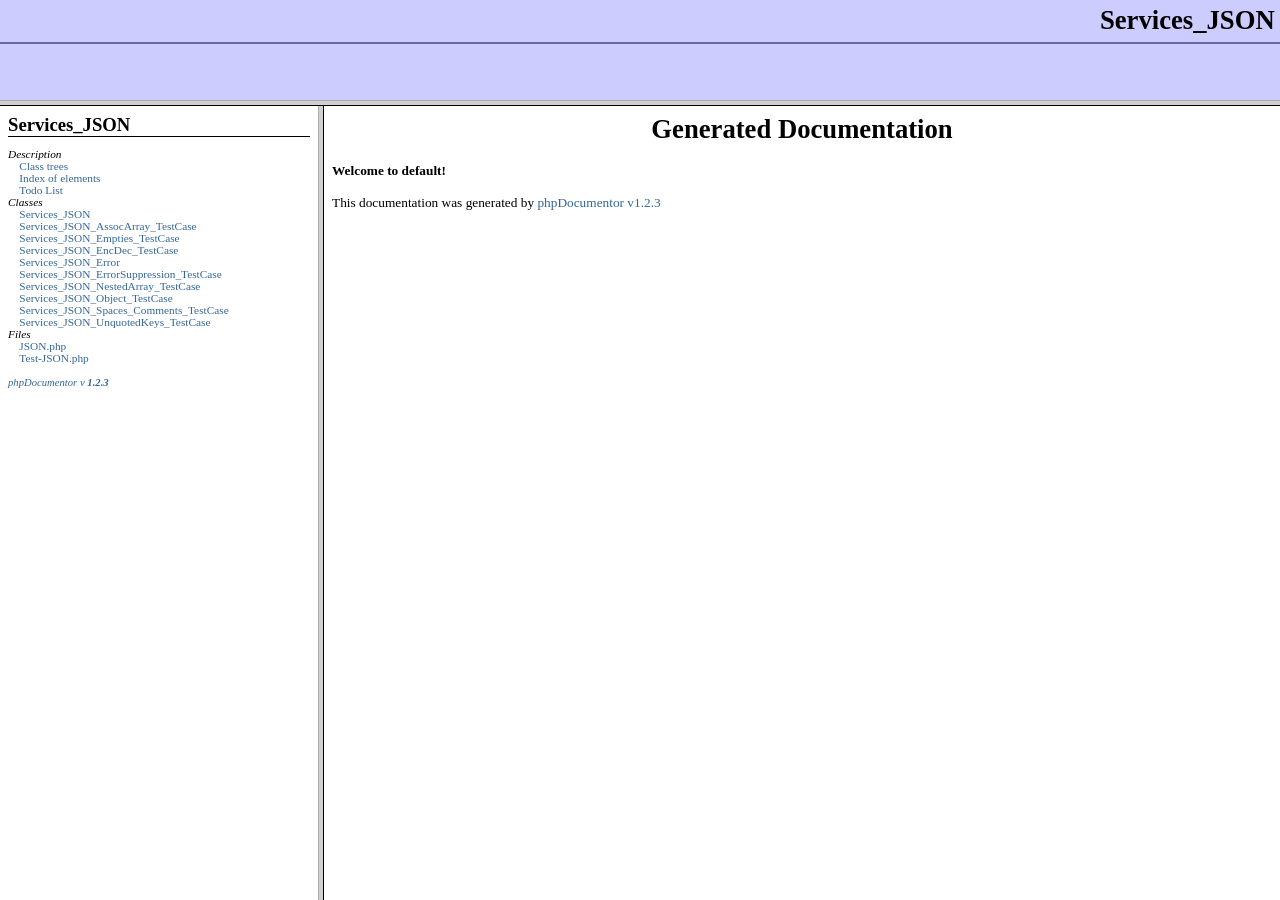
<file: forum/library/vendors/JSON/doc/index.html>
<?xml version="1.0" encoding="iso-8859-1"?>
<!DOCTYPE html 
     PUBLIC "-//W3C//DTD XHTML 1.0 Transitional//FR"
     "http://www.w3.org/TR/xhtml1/DTD/xhtml1-frameset.dtd">
   <html xmlns="http://www.w3.org/1999/xhtml">
<head>
	<!-- Generated by phpDocumentor on Tue, 27 Jun 2006 22:54:25 -0700  -->
  <title>Generated Documentation</title>
  <meta http-equiv='Content-Type' content='text/html; charset=iso-8859-1'/>
</head>

<FRAMESET rows='100,*'>
	<FRAME src='packages.html' name='left_top' frameborder="1" bordercolor="#999999">
	<FRAMESET cols='25%,*'>
		<FRAME src='li_Services_JSON.html' name='left_bottom' frameborder="1" bordercolor="#999999">
		<FRAME src='blank.html' name='right' frameborder="1" bordercolor="#999999">
	</FRAMESET>
	<NOFRAMES>
		<H2>Frame Alert</H2>
		<P>This document is designed to be viewed using the frames feature.
		If you see this message, you are using a non-frame-capable web client.</P>
	</NOFRAMES>
</FRAMESET>
</HTML>
</file>
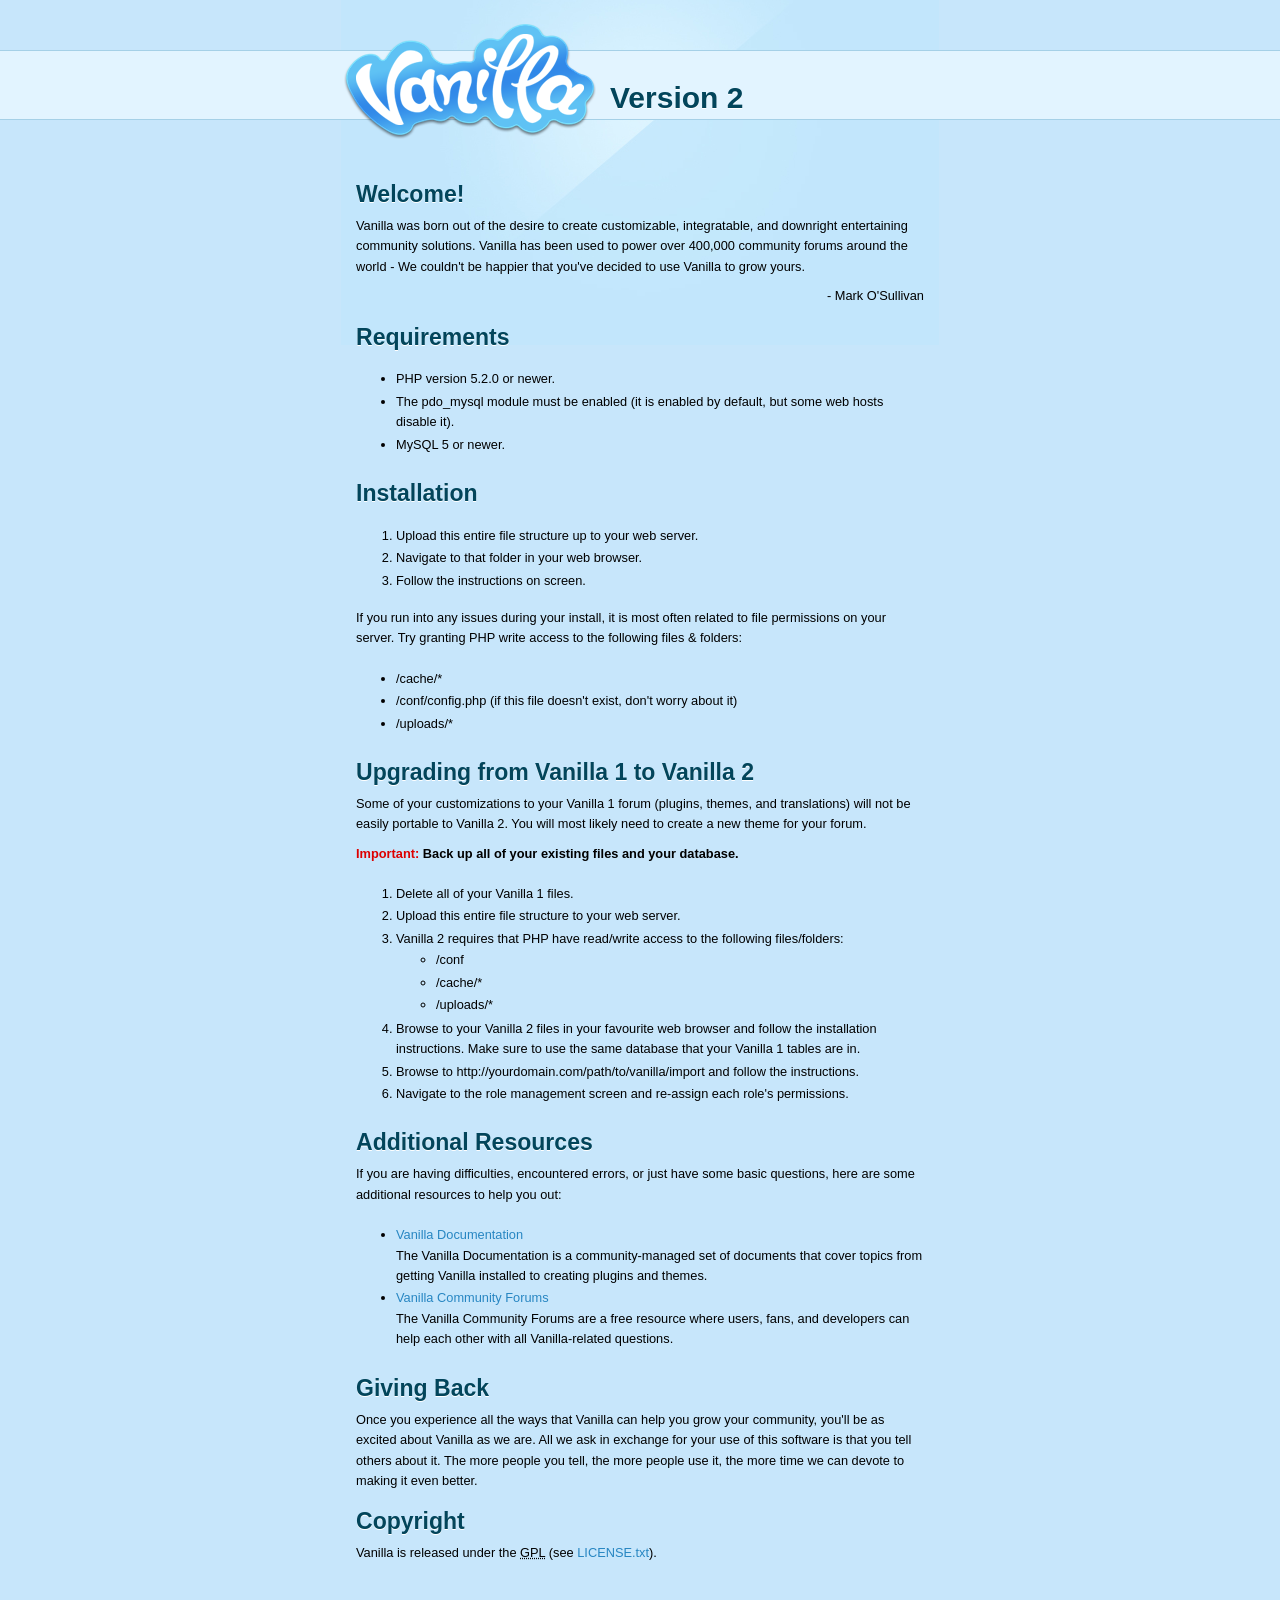
<file: forum/readme.html>
<!DOCTYPE html PUBLIC "-//W3C//DTD XHTML 1.0 Strict//EN" "http://www.w3.org/TR/xhtml1/DTD/xhtml1-strict.dtd">
<html xmlns="http://www.w3.org/1999/xhtml">
<head>
	<meta http-equiv="Content-Type" content="text/html; charset=utf-8" />
	<title>Vanilla ReadMe</title>
	<link rel="stylesheet" href="applications/dashboard/design/setup.css" type="text/css" />
</head>
<body class="ReadMe">
<div class="Title">
   <h1>
      <img src="applications/dashboard/design/images/vanilla_logo.png" alt="Vanilla" />
      <p>Version 2</p>
   </h1>
</div>
<div class="Info">
   <h1>Welcome!</h1>
   <p>Vanilla was born out of the desire to create customizable, integratable, and downright entertaining community solutions. Vanilla has been used to power over 400,000 community forums around the world - We couldn't be happier that you've decided to use Vanilla to grow yours.</p>
   <p style="text-align: right;">- Mark O'Sullivan</p>

   <h1>Requirements</h1>   
   <ul>
      <li>PHP version 5.2.0 or newer.</li>
      <li>The pdo_mysql module must be enabled (it is enabled by default, but some web hosts disable it).</li>
      <li>MySQL 5 or newer.</li>
   </ul>

   <h1>Installation</h1>
   <ol>
      <li>Upload this entire file structure up to your web server.</li>
      <li>Navigate to that folder in your web browser.</li>
      <li>Follow the instructions on screen.</li>
   </ol>
   
   <p>If you run into any issues during your install, it is most often related to file permissions on your server. Try granting PHP write access to the following files & folders:</p>
   <ul>
      <li>/cache/*</li>
      <li>/conf/config.php (if this file doesn't exist, don't worry about it)</li>
      <li>/uploads/*</li>
   </ul>
   
   <h1>Upgrading from Vanilla 1 to Vanilla 2</h1>
   <p>Some of your customizations to your Vanilla 1 forum (plugins, themes, and translations) will not be easily portable to Vanilla 2. You will most likely need to create a new theme for your forum.</p>
   <p><strong><span style="color: #d00;">Important:</span> Back up all of your existing files and your database.</strong></p>
   <ol>
      <li>Delete all of your Vanilla 1 files.</li>
      <li>Upload this entire file structure to your web server.</li>
      <li>
         Vanilla 2 requires that PHP have read/write access to the following files/folders:
         <ul>
            <li>/conf</li>
            <li>/cache/*</li>
            <li>/uploads/*</li>
         </ul>
      </li>
      <li>Browse to your Vanilla 2 files in your favourite web browser and follow the installation instructions. Make sure to use the same database that your Vanilla 1 tables are in.</li>
      <li>Browse to http://yourdomain.com/path/to/vanilla/import and follow the instructions.</li>
      <li>Navigate to the role management screen and re-assign each role's permissions.</li>
   </ol>
   
   <h1>Additional Resources</h1>
   <p>If you are having difficulties, encountered errors, or just have some basic questions, here are some additional resources to help you out:</p>
   <ul>
      <li>
         <a href="http://vanillaforums.org/docs">Vanilla Documentation</a>
         <br />The Vanilla Documentation is a community-managed set of documents that cover topics from getting Vanilla installed to creating plugins and themes. 
      </li>
      <li>
         <a href="http://vanillaforums.org/discussions">Vanilla Community Forums</a>
         <br />The Vanilla Community Forums are a free resource where users, fans, and developers can help each other with all Vanilla-related questions.
      </li>
   </ul>
   
   <h1>Giving Back</h1>
   <p>Once you experience all the ways that Vanilla can help you grow your community, you'll be as excited about Vanilla as we are. All we ask in exchange for your use of this software is that you tell others about it. The more people you tell, the more people use it, the more time we can devote to making it even better.</p>
   
   <h1>Copyright</h1>
   <p>Vanilla is released under the <abbr title="GNU Public License">GPL</abbr> (see <a href="LICENSE.txt">LICENSE.txt</a>).</p>
</div>
</body>
</html>
</file>
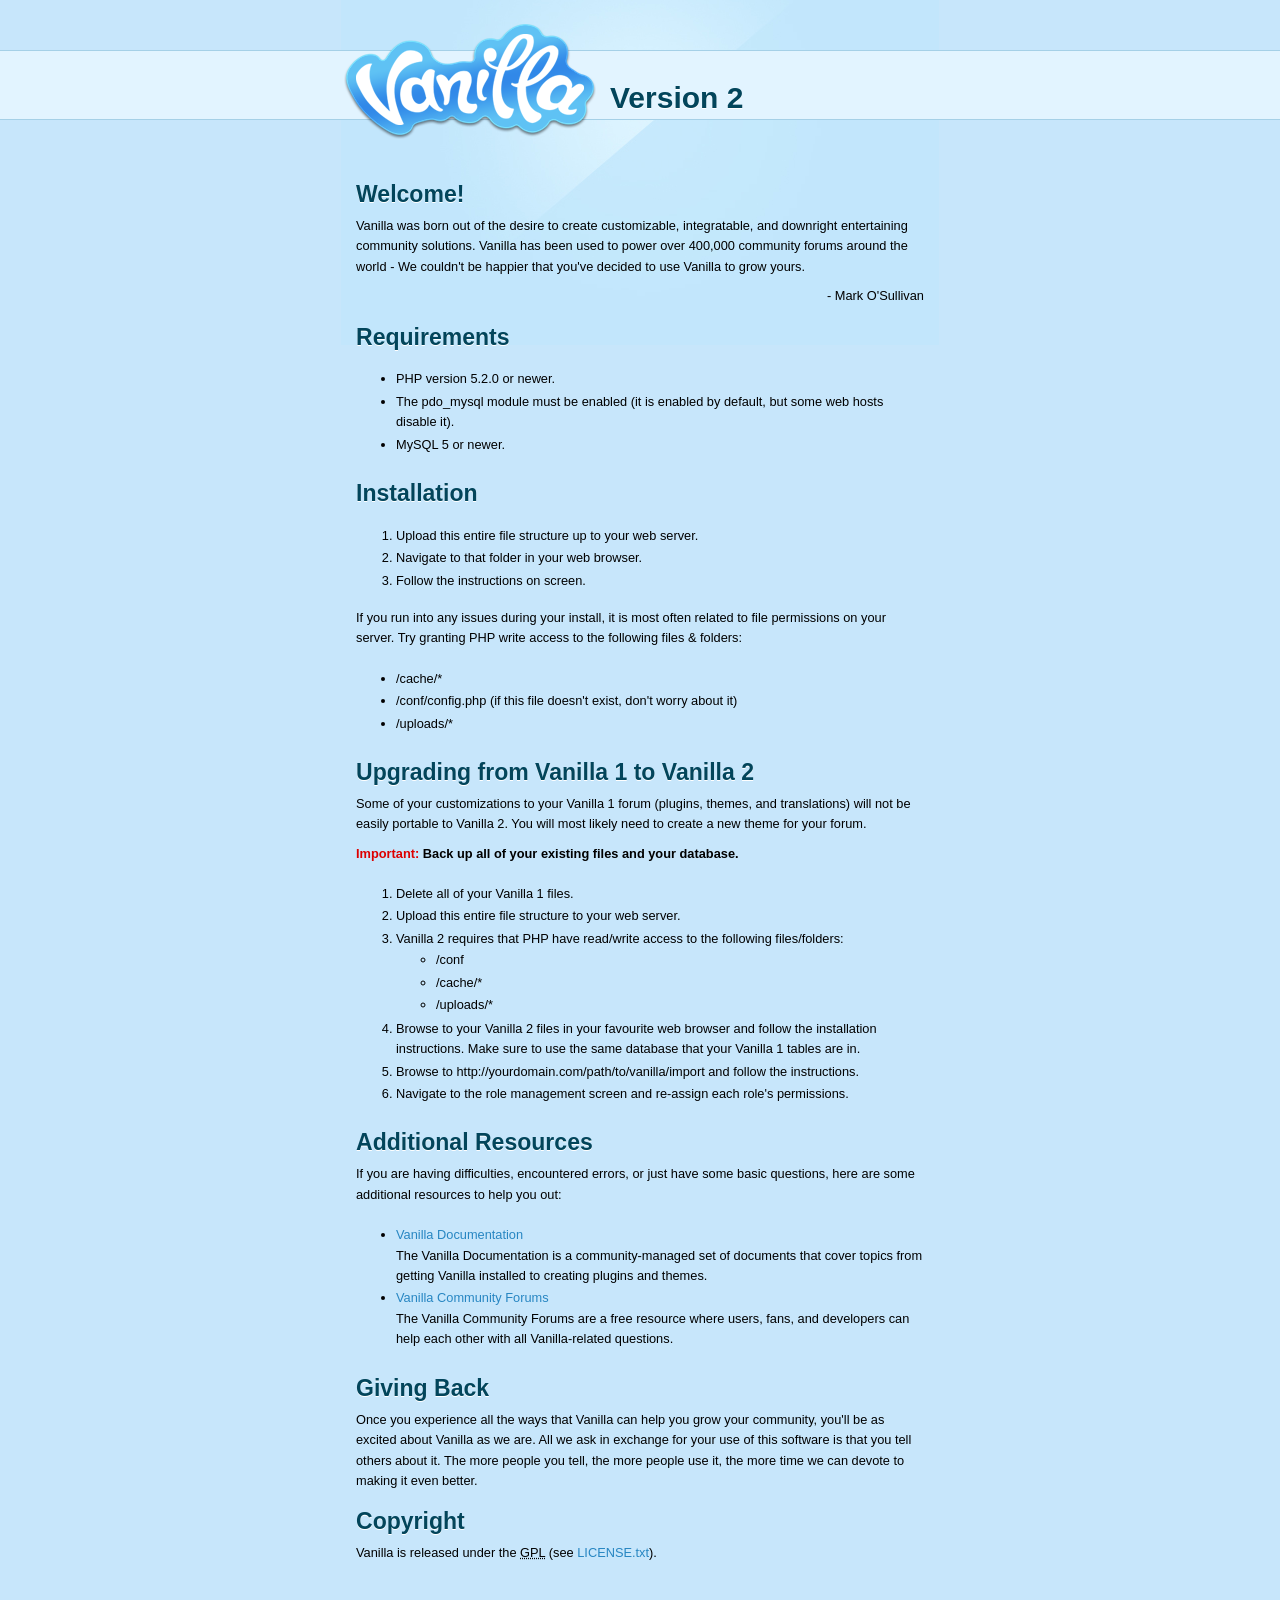
<file: testing/forum/readme.html>
<!DOCTYPE html PUBLIC "-//W3C//DTD XHTML 1.0 Strict//EN" "http://www.w3.org/TR/xhtml1/DTD/xhtml1-strict.dtd">
<html xmlns="http://www.w3.org/1999/xhtml">
<head>
	<meta http-equiv="Content-Type" content="text/html; charset=utf-8" />
	<title>Vanilla ReadMe</title>
	<link rel="stylesheet" href="applications/dashboard/design/setup.css" type="text/css" />
</head>
<body class="ReadMe">
<div class="Title">
   <h1>
      <img src="applications/dashboard/design/images/vanilla_logo.png" alt="Vanilla" />
      <p>Version 2</p>
   </h1>
</div>
<div class="Info">
   <h1>Welcome!</h1>
   <p>Vanilla was born out of the desire to create customizable, integratable, and downright entertaining community solutions. Vanilla has been used to power over 400,000 community forums around the world - We couldn't be happier that you've decided to use Vanilla to grow yours.</p>
   <p style="text-align: right;">- Mark O'Sullivan</p>

   <h1>Requirements</h1>   
   <ul>
      <li>PHP version 5.2.0 or newer.</li>
      <li>The pdo_mysql module must be enabled (it is enabled by default, but some web hosts disable it).</li>
      <li>MySQL 5 or newer.</li>
   </ul>

   <h1>Installation</h1>
   <ol>
      <li>Upload this entire file structure up to your web server.</li>
      <li>Navigate to that folder in your web browser.</li>
      <li>Follow the instructions on screen.</li>
   </ol>
   
   <p>If you run into any issues during your install, it is most often related to file permissions on your server. Try granting PHP write access to the following files & folders:</p>
   <ul>
      <li>/cache/*</li>
      <li>/conf/config.php (if this file doesn't exist, don't worry about it)</li>
      <li>/uploads/*</li>
   </ul>
   
   <h1>Upgrading from Vanilla 1 to Vanilla 2</h1>
   <p>Some of your customizations to your Vanilla 1 forum (plugins, themes, and translations) will not be easily portable to Vanilla 2. You will most likely need to create a new theme for your forum.</p>
   <p><strong><span style="color: #d00;">Important:</span> Back up all of your existing files and your database.</strong></p>
   <ol>
      <li>Delete all of your Vanilla 1 files.</li>
      <li>Upload this entire file structure to your web server.</li>
      <li>
         Vanilla 2 requires that PHP have read/write access to the following files/folders:
         <ul>
            <li>/conf</li>
            <li>/cache/*</li>
            <li>/uploads/*</li>
         </ul>
      </li>
      <li>Browse to your Vanilla 2 files in your favourite web browser and follow the installation instructions. Make sure to use the same database that your Vanilla 1 tables are in.</li>
      <li>Browse to http://yourdomain.com/path/to/vanilla/import and follow the instructions.</li>
      <li>Navigate to the role management screen and re-assign each role's permissions.</li>
   </ol>
   
   <h1>Additional Resources</h1>
   <p>If you are having difficulties, encountered errors, or just have some basic questions, here are some additional resources to help you out:</p>
   <ul>
      <li>
         <a href="http://vanillaforums.org/docs">Vanilla Documentation</a>
         <br />The Vanilla Documentation is a community-managed set of documents that cover topics from getting Vanilla installed to creating plugins and themes. 
      </li>
      <li>
         <a href="http://vanillaforums.org/discussions">Vanilla Community Forums</a>
         <br />The Vanilla Community Forums are a free resource where users, fans, and developers can help each other with all Vanilla-related questions.
      </li>
   </ul>
   
   <h1>Giving Back</h1>
   <p>Once you experience all the ways that Vanilla can help you grow your community, you'll be as excited about Vanilla as we are. All we ask in exchange for your use of this software is that you tell others about it. The more people you tell, the more people use it, the more time we can devote to making it even better.</p>
   
   <h1>Copyright</h1>
   <p>Vanilla is released under the <abbr title="GNU Public License">GPL</abbr> (see <a href="LICENSE.txt">LICENSE.txt</a>).</p>
</div>
</body>
</html>
</file>
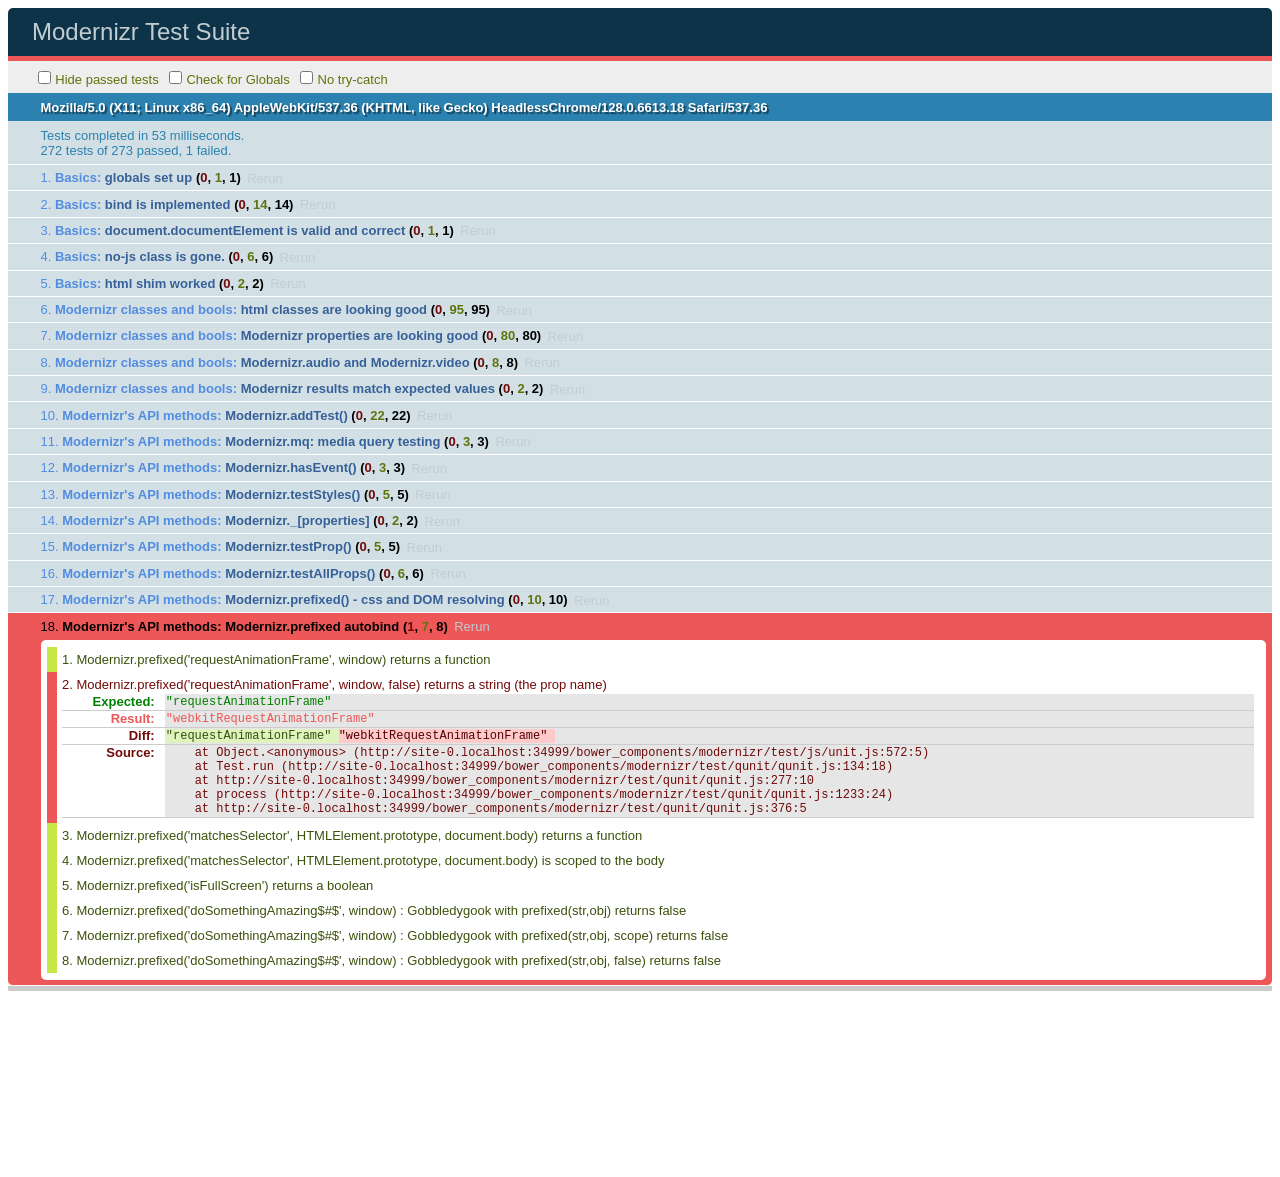
<file: bower_components/modernizr/test/basic.html>
<!DOCTYPE html>
<html class="+no-js no-js- no-js i-has-no-js">
<head>
  <meta charset="UTF-8">
  <title>Modernizr Test Suite</title>
  <link rel="stylesheet" href="qunit/qunit.css">
  <style>
     body { margin-bottom: 150px;}
     #testbed { font-family: Helvetica; color: #444; padding-bottom: 100px;}
     #testbed button { margin: 30px; font-size: 13px;}
     .data-notes, .offScreen { display:none;}
     table { width: 100%;}
     tbody tr:nth-child(even) td, tbody tr:nth-child(even) th {  border: 1px solid #ccc; border-left: 0; border-right: 0;}
     table td:nth-child(even), table th:nth-child(even) { background: #e6e6e6;}
     table tbody tr:hover td, table tbody tr:hover th { background: #e1e100!important;}
     td.wrong { background:red!important;}
     #html5section { visibility: hidden; }
     h1 label { display:none;}
     .output { padding: 0 0 0 16px;}
     .output ul { margin: 0;}
     .output li { color: #854747; }
     .output li.yes{color:#090;}
     .output li b{color:#000;}
     .output {font:14px/1.3 Inconsolata,Consolas,monospace;
                    -webkit-column-count: 5;
                       -moz-column-count: 5;
                            column-count: 5;}
      .output + .output { border-top: 5px solid #ccc; }
      textarea { width: 100%; min-height: 75px;}
      #caniusetrigger { font-size: 38px; font-family: monospace; display:block; }
  </style>

  <script src="https://raw.github.com/Modernizr/Modernizr/master/modernizr.js"></script>

  <script>window.Modernizr || document.write('<script src="../modernizr.js"><\/script>')</script>

  <script src="js/lib/polyfills.js"></script>
  <script src="js/lib/detect-global.js"></script>
  
  <script src="qunit/qunit.js"></script>
  <script src="js/lib/jquery-1.7b2.js"></script>
  
  <script src="js/setup.js"></script>
  
  <script src="js/unit.js"></script>
</head>
<body>
  <h1 id="qunit-header">Modernizr Test Suite</h1>
  <h2 id="qunit-banner"></h2>
  <div id="qunit-testrunner-toolbar"></div>
  <h2 id="qunit-userAgent"></h2>

  <ol id="qunit-tests"></ol>

  <div id="mod-output" class=output></div>
  <div id="mod-feattest-output" class=output></div>


  <br>
 
  <section><aside>this is an aside within a section</aside></section>
  
  
</body>
</html>
</file>
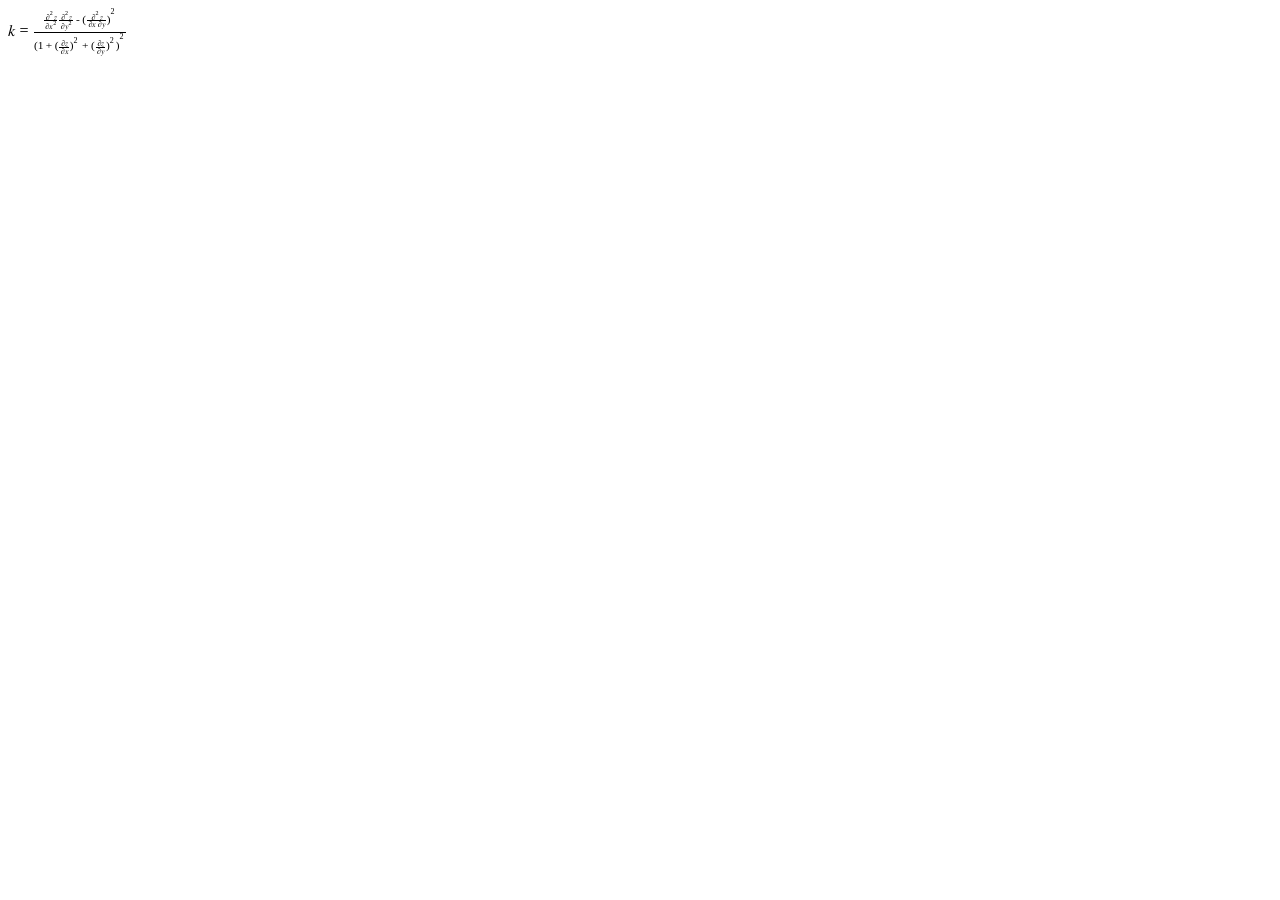
<file: bower_components/modernizr/test/caniuse_files/mathml.html>
<?xml version="1.0" encoding="utf-8"?>
<!DOCTYPE html PUBLIC "-//W3C//DTD XHTML 1.1 plus MathML 2.0//EN" "http://www.w3.org/Math/DTD/mathml2/xhtml-math11-f.dtd"><html xmlns="http://www.w3.org/1999/xhtml" xmlns:html="http://www.w3.org/1999/xhtml">
<head>
	<meta http-equiv="content-type" content="text/html; charset=utf-8" />
	<title>Untitled</title>
</head>
<body>
<math xmlns="http://www.w3.org/1998/Math/MathML">
<mrow>
  <mi>k</mi>
  <mo>=</mo>
  <mfrac>
    <mrow>
      <mfrac>
         <mrow>
          <msup>
            <mo>∂</mo>
            <mn>2</mn>
          </msup>
          <mi>z</mi>
        </mrow>
        <mrow>
          <mo>∂</mo>
          <msup>
            <mi>x</mi>
            <mn>2</mn>
          </msup>
        </mrow>
      </mfrac>
      <mfrac>
        <mrow>
          <msup>
            <mo>∂</mo>
            <mn>2</mn>
          </msup>
          <mi>z</mi>
        </mrow>
        <mrow>
          <mo>∂</mo>
          <msup>
            <mi>y</mi>
            <mn>2</mn>
          </msup>
        </mrow>
      </mfrac>
      <mo>-</mo>
      <msup>
        <mrow>
          <mo>(</mo>
          <mfrac>
            <mrow>
              <msup>
                <mo>∂</mo>
                <mn>2</mn>
              </msup>
              <mi>z</mi>
            </mrow>
            <mrow>
              <mo>∂</mo>
              <mi>x</mi>
              <mo>∂</mo>
              <mi>y</mi>
              </mrow>
          </mfrac>
          <mo>)</mo>
        </mrow>
        <mn>2</mn>
      </msup>
    </mrow>
    <mrow>
      <msup>
        <mrow>
          <mo>(</mo>
          <mn>1</mn>
          <mo>+</mo>
          <msup>
            <mrow>
              <mo>(</mo>
              <mfrac>
                <mrow>
                  <mo>∂</mo>
                  <mi>z</mi>
                </mrow>
                <mrow>
                  <mo>∂</mo>
                  <mi>x</mi>
                </mrow>
              </mfrac>
              <mo>)</mo>
            </mrow>
            <mn>2</mn>
          </msup>
          <mo>+</mo>
          <msup>
            <mrow>
              <mo>(</mo>
              <mfrac>
                <mrow>
                  <mo>∂</mo>
                  <mi>z</mi>
                </mrow>
                <mrow>
                  <mo>∂</mo>
                  <mi>y</mi>
                </mrow>
              </mfrac>
              <mo>)</mo>
            </mrow>
            <mn>2</mn>
          </msup>
          <mo>)</mo>
        </mrow>
        <mn>2</mn>
      </msup>
    </mrow>
  </mfrac>
</mrow>
</math>
</body>
</html>
</file>
<file: forum/applications/dashboard/design/setup.css>
body {
	font-family: 'lucida grande','Lucida Sans Unicode', tahoma, sans-serif;
   background: url('images/slicesplash.jpg') top center no-repeat #C7E6FB;
   margin: 0px;
   padding: 0px;
   text-align: center;
   color:#076C8E;
   text-shadow:0 1px 0 #FFFFFF;   
   }
a,
a:link,
a:active,
a:visited {
   color: #2786C2;
   text-decoration: none;
   }
a:hover {
   color: #2786C2 !important;
   text-decoration: underline;
   }
div.Title {
   background:#E2F4FF none repeat scroll 0 0;
   border-top: 1px solid #A5D0E7;
   border-bottom: 1px solid #A5D0E7;
	margin: 50px 0;
	padding: 30px 0 4px;
}
div.Title h1 {
	text-align: left;
	width: 600px;
	margin: 0 auto;
}
div.Title img {
	top: 20px;
	position: absolute;
}
div.Title p {
	padding: 0 0 0 270px;
	margin: 0;
	font-size: 30px;
}

h1 {
   font-family: Arial, Helvetica, Verdana;
   color: #02455B;
   width: 568px;
   margin: 0 auto;
   padding: 0;
   font-size: 180%;
}
div.Form {
   text-align: center;
}
div.Form ul {
   width: 500px;
   margin: 0 auto;
	padding: 0;
}

div.Errors {
   background: #d00;
   padding: 20px 8px !important;
   margin: 0 0 10px;
   border-bottom: 1px solid #C0E7F5;
}
.Errors li {
   padding: 4px 0 !important;
   border: 0px !important;
   margin: 0px !important;
   color: #fff !important;
   font-size: 16px;
   line-height: 150%;
   text-shadow: #900 0 1px 0;
}
.Errors li label {
   color: #fff !important;
   text-shadow: #900 0 1px 0;
}
.Errors li pre,
.Errors li code {
   border-radius: 3px;
	-moz-border-radius: 3px;
	-webkit-border-radius: 3px;
	border: 1px solid #b00;
	background: #c00;
	margin: 10px 0 0;
	padding: 4px 8px;
	display: block;
	text-shadow: none;
	font-size: 13px;
	font-weight: normal;
	font-family: monospace;
}
.Errors li a {
   color: #ffff00;
	text-decoration: underline;
}
.Errors li a:hover {
   color: #ff0 !important;
	text-decoration: none;
}
.ImportProgress {
   padding-left: 40px;
   background: url('images/progress.gif') left center no-repeat;
}
.ImportProgress strong {
   background: #ff9;
   color: #000;
   padding: 3px 6px;
   margin: 0 4px;
   border-radius: 2px;
   -moz-border-radius: 2px;
   -webkit-border-radius: 2px;
}
.Loading {
   height: 100px;
   background: url('images/progress.gif') center center no-repeat;
}
.Progress {
   padding: 10px 40px 10px 0px;
   background: url('images/progress.gif') center center no-repeat;
}
.Hidden {
   display: none;
}
/* Forms */
form {
   margin: 0 0 20px;
   text-align: right;
}
form ul {
   text-align: left;
   list-style: none;
   margin: 0px;
   padding: 10px;
}
form ul li {
   padding: 10px 0;
   font-size: 18px;
}
form ul li.Warning {
   padding-bottom: 0;
   border-bottom: 0;
   font-size: 17px;
}
form ul li.Warning div {
   font-size: 14px;
	line-height: 1.6;
	color: #000;
	text-shadow: none;
   padding: 16px 0 8px;
}
form ul li label {
   font-family: Arial, Helvetica, Verdana;
   font-weight: bold;
   display: block;
   padding: 8px 0 0;
   font-size: 110%;
	color: #02455B;
   }
form ul li input.InputBox {
   border-radius: 4px;
   -moz-border-radius: 4px;
   -webkit-border-radius: 4px;
   font-size: 110%;
   padding: 8px;
   width: 480px;
   border: 1px solid #ccc;
   color: #555;
}
form ul li input.InputBox:focus {
   color: #000;
   background: #FFFEDE;
   border: 1px solid #aaa;
}
form ul li.Last {
   padding: 12px 0 2px;
   border-bottom: 0;
}
div.Button {
   text-align: right;
   padding: 12px 0 30px;
   width: 496px;
   margin: 0 auto;
}
div.Button a,
input.Button {
   cursor: pointer;
   font-family: arial, helvetica, verdana;
   font-size: 25px;
   font-weight: bold;
   color: #02475A;
	text-shadow: 0 1px 0 #fff;
   margin: 0;
   padding: 3px 10px;
   background: url('images/buttonbg.png') repeat-x center left #f8f8f8;
   border: 1px solid #999;
   border-radius: 3px;
   -moz-border-radius: 3px;
   -webkit-border-radius: 3px;
	box-shadow: 0px 0px 2px #999;
	-moz-box-shadow: 0px 0px 2px #999;
	-webkit-box-shadow: 0px 0px 2px #999;  
}
div.Button a {
   padding: 4px 8px;
}
div.Button a:hover,
input.Button:hover {
   text-decoration: none;
   color: #111;
   border: 1px solid #666;
}
div.Button a:focus,
input.Button:focus {
   background: #eee;
}
/* readme.html */
div.Info {
	text-align: left;
	width: 568px;
	margin: 0 auto 70px;
	font-size: 80%;
	line-height: 1.6;
}
div.Info h1 {
	padding: 6px 0 0;
	margin: 0;
}
div.Info p {
	color: #000;
	padding: 3px 0 6px;
	margin: 0;
	text-shadow: none;
}
div.Info li {
	color: #000;
	padding: 1px 0;
	margin: 0;
	text-shadow: none;
}
</file>
<file: testing/forum/applications/dashboard/design/setup.css>
body {
	font-family: 'lucida grande','Lucida Sans Unicode', tahoma, sans-serif;
   background: url('images/slicesplash.jpg') top center no-repeat #C7E6FB;
   margin: 0px;
   padding: 0px;
   text-align: center;
   color:#076C8E;
   text-shadow:0 1px 0 #FFFFFF;   
   }
a,
a:link,
a:active,
a:visited {
   color: #2786C2;
   text-decoration: none;
   }
a:hover {
   color: #2786C2 !important;
   text-decoration: underline;
   }
div.Title {
   background:#E2F4FF none repeat scroll 0 0;
   border-top: 1px solid #A5D0E7;
   border-bottom: 1px solid #A5D0E7;
	margin: 50px 0;
	padding: 30px 0 4px;
}
div.Title h1 {
	text-align: left;
	width: 600px;
	margin: 0 auto;
}
div.Title img {
	top: 20px;
	position: absolute;
}
div.Title p {
	padding: 0 0 0 270px;
	margin: 0;
	font-size: 30px;
}

h1 {
   font-family: Arial, Helvetica, Verdana;
   color: #02455B;
   width: 568px;
   margin: 0 auto;
   padding: 0;
   font-size: 180%;
}
div.Form {
   text-align: center;
}
div.Form ul {
   width: 500px;
   margin: 0 auto;
	padding: 0;
}

div.Errors {
   background: #d00;
   padding: 20px 8px !important;
   margin: 0 0 10px;
   border-bottom: 1px solid #C0E7F5;
}
.Errors li {
   padding: 4px 0 !important;
   border: 0px !important;
   margin: 0px !important;
   color: #fff !important;
   font-size: 16px;
   line-height: 150%;
   text-shadow: #900 0 1px 0;
}
.Errors li label {
   color: #fff !important;
   text-shadow: #900 0 1px 0;
}
.Errors li pre,
.Errors li code {
   border-radius: 3px;
	-moz-border-radius: 3px;
	-webkit-border-radius: 3px;
	border: 1px solid #b00;
	background: #c00;
	margin: 10px 0 0;
	padding: 4px 8px;
	display: block;
	text-shadow: none;
	font-size: 13px;
	font-weight: normal;
	font-family: monospace;
}
.Errors li a {
   color: #ffff00;
	text-decoration: underline;
}
.Errors li a:hover {
   color: #ff0 !important;
	text-decoration: none;
}
.ImportProgress {
   padding-left: 40px;
   background: url('images/progress.gif') left center no-repeat;
}
.ImportProgress strong {
   background: #ff9;
   color: #000;
   padding: 3px 6px;
   margin: 0 4px;
   border-radius: 2px;
   -moz-border-radius: 2px;
   -webkit-border-radius: 2px;
}
.Loading {
   height: 100px;
   background: url('images/progress.gif') center center no-repeat;
}
.Progress {
   padding: 10px 40px 10px 0px;
   background: url('images/progress.gif') center center no-repeat;
}
.Hidden {
   display: none;
}
/* Forms */
form {
   margin: 0 0 20px;
   text-align: right;
}
form ul {
   text-align: left;
   list-style: none;
   margin: 0px;
   padding: 10px;
}
form ul li {
   padding: 10px 0;
   font-size: 18px;
}
form ul li.Warning {
   padding-bottom: 0;
   border-bottom: 0;
   font-size: 17px;
}
form ul li.Warning div {
   font-size: 14px;
	line-height: 1.6;
	color: #000;
	text-shadow: none;
   padding: 16px 0 8px;
}
form ul li label {
   font-family: Arial, Helvetica, Verdana;
   font-weight: bold;
   display: block;
   padding: 8px 0 0;
   font-size: 110%;
	color: #02455B;
   }
form ul li input.InputBox {
   border-radius: 4px;
   -moz-border-radius: 4px;
   -webkit-border-radius: 4px;
   font-size: 110%;
   padding: 8px;
   width: 480px;
   border: 1px solid #ccc;
   color: #555;
}
form ul li input.InputBox:focus {
   color: #000;
   background: #FFFEDE;
   border: 1px solid #aaa;
}
form ul li.Last {
   padding: 12px 0 2px;
   border-bottom: 0;
}
div.Button {
   text-align: right;
   padding: 12px 0 30px;
   width: 496px;
   margin: 0 auto;
}
div.Button a,
input.Button {
   cursor: pointer;
   font-family: arial, helvetica, verdana;
   font-size: 25px;
   font-weight: bold;
   color: #02475A;
	text-shadow: 0 1px 0 #fff;
   margin: 0;
   padding: 3px 10px;
   background: url('images/buttonbg.png') repeat-x center left #f8f8f8;
   border: 1px solid #999;
   border-radius: 3px;
   -moz-border-radius: 3px;
   -webkit-border-radius: 3px;
	box-shadow: 0px 0px 2px #999;
	-moz-box-shadow: 0px 0px 2px #999;
	-webkit-box-shadow: 0px 0px 2px #999;  
}
div.Button a {
   padding: 4px 8px;
}
div.Button a:hover,
input.Button:hover {
   text-decoration: none;
   color: #111;
   border: 1px solid #666;
}
div.Button a:focus,
input.Button:focus {
   background: #eee;
}
/* readme.html */
div.Info {
	text-align: left;
	width: 568px;
	margin: 0 auto 70px;
	font-size: 80%;
	line-height: 1.6;
}
div.Info h1 {
	padding: 6px 0 0;
	margin: 0;
}
div.Info p {
	color: #000;
	padding: 3px 0 6px;
	margin: 0;
	text-shadow: none;
}
div.Info li {
	color: #000;
	padding: 1px 0;
	margin: 0;
	text-shadow: none;
}
</file>
<file: bower_components/modernizr/test/qunit/qunit.css>
/**
 * QUnit v1.9.0 - A JavaScript Unit Testing Framework
 *
 * http://docs.jquery.com/QUnit
 *
 * Copyright (c) 2012 John Resig, Jörn Zaefferer
 * Dual licensed under the MIT (MIT-LICENSE.txt)
 * or GPL (GPL-LICENSE.txt) licenses.
 */

/** Font Family and Sizes */

#qunit-tests, #qunit-header, #qunit-banner, #qunit-testrunner-toolbar, #qunit-userAgent, #qunit-testresult {
	font-family: "Helvetica Neue Light", "HelveticaNeue-Light", "Helvetica Neue", Calibri, Helvetica, Arial, sans-serif;
}

#qunit-testrunner-toolbar, #qunit-userAgent, #qunit-testresult, #qunit-tests li { font-size: small; }
#qunit-tests { font-size: smaller; }


/** Resets */

#qunit-tests, #qunit-tests ol, #qunit-header, #qunit-banner, #qunit-userAgent, #qunit-testresult {
	margin: 0;
	padding: 0;
}


/** Header */

#qunit-header {
	padding: 0.5em 0 0.5em 1em;

	color: #8699a4;
	background-color: #0d3349;

	font-size: 1.5em;
	line-height: 1em;
	font-weight: normal;

	border-radius: 5px 5px 0 0;
	-moz-border-radius: 5px 5px 0 0;
	-webkit-border-top-right-radius: 5px;
	-webkit-border-top-left-radius: 5px;
}

#qunit-header a {
	text-decoration: none;
	color: #c2ccd1;
}

#qunit-header a:hover,
#qunit-header a:focus {
	color: #fff;
}

#qunit-testrunner-toolbar label {
	display: inline-block;
	padding: 0 .5em 0 .1em;
}

#qunit-banner {
	height: 5px;
}

#qunit-testrunner-toolbar {
	padding: 0.5em 0 0.5em 2em;
	color: #5E740B;
	background-color: #eee;
}

#qunit-userAgent {
	padding: 0.5em 0 0.5em 2.5em;
	background-color: #2b81af;
	color: #fff;
	text-shadow: rgba(0, 0, 0, 0.5) 2px 2px 1px;
}


/** Tests: Pass/Fail */

#qunit-tests {
	list-style-position: inside;
}

#qunit-tests li {
	padding: 0.4em 0.5em 0.4em 2.5em;
	border-bottom: 1px solid #fff;
	list-style-position: inside;
}

#qunit-tests.hidepass li.pass, #qunit-tests.hidepass li.running  {
	display: none;
}

#qunit-tests li strong {
	cursor: pointer;
}

#qunit-tests li a {
	padding: 0.5em;
	color: #c2ccd1;
	text-decoration: none;
}
#qunit-tests li a:hover,
#qunit-tests li a:focus {
	color: #000;
}

#qunit-tests ol {
	margin-top: 0.5em;
	padding: 0.5em;

	background-color: #fff;

	border-radius: 5px;
	-moz-border-radius: 5px;
	-webkit-border-radius: 5px;
}

#qunit-tests table {
	border-collapse: collapse;
	margin-top: .2em;
}

#qunit-tests th {
	text-align: right;
	vertical-align: top;
	padding: 0 .5em 0 0;
}

#qunit-tests td {
	vertical-align: top;
}

#qunit-tests pre {
	margin: 0;
	white-space: pre-wrap;
	word-wrap: break-word;
}

#qunit-tests del {
	background-color: #e0f2be;
	color: #374e0c;
	text-decoration: none;
}

#qunit-tests ins {
	background-color: #ffcaca;
	color: #500;
	text-decoration: none;
}

/*** Test Counts */

#qunit-tests b.counts                       { color: black; }
#qunit-tests b.passed                       { color: #5E740B; }
#qunit-tests b.failed                       { color: #710909; }

#qunit-tests li li {
	padding: 5px;
	background-color: #fff;
	border-bottom: none;
	list-style-position: inside;
}

/*** Passing Styles */

#qunit-tests li li.pass {
	color: #3c510c;
	background-color: #fff;
	border-left: 10px solid #C6E746;
}

#qunit-tests .pass                          { color: #528CE0; background-color: #D2E0E6; }
#qunit-tests .pass .test-name               { color: #366097; }

#qunit-tests .pass .test-actual,
#qunit-tests .pass .test-expected           { color: #999999; }

#qunit-banner.qunit-pass                    { background-color: #C6E746; }

/*** Failing Styles */

#qunit-tests li li.fail {
	color: #710909;
	background-color: #fff;
	border-left: 10px solid #EE5757;
	white-space: pre;
}

#qunit-tests > li:last-child {
	border-radius: 0 0 5px 5px;
	-moz-border-radius: 0 0 5px 5px;
	-webkit-border-bottom-right-radius: 5px;
	-webkit-border-bottom-left-radius: 5px;
}

#qunit-tests .fail                          { color: #000000; background-color: #EE5757; }
#qunit-tests .fail .test-name,
#qunit-tests .fail .module-name             { color: #000000; }

#qunit-tests .fail .test-actual             { color: #EE5757; }
#qunit-tests .fail .test-expected           { color: green;   }

#qunit-banner.qunit-fail                    { background-color: #EE5757; }


/** Result */

#qunit-testresult {
	padding: 0.5em 0.5em 0.5em 2.5em;

	color: #2b81af;
	background-color: #D2E0E6;

	border-bottom: 1px solid white;
}
#qunit-testresult .module-name {
	font-weight: bold;
}

/** Fixture */

#qunit-fixture {
	position: absolute;
	top: -10000px;
	left: -10000px;
	width: 1000px;
	height: 1000px;
}
</file>
